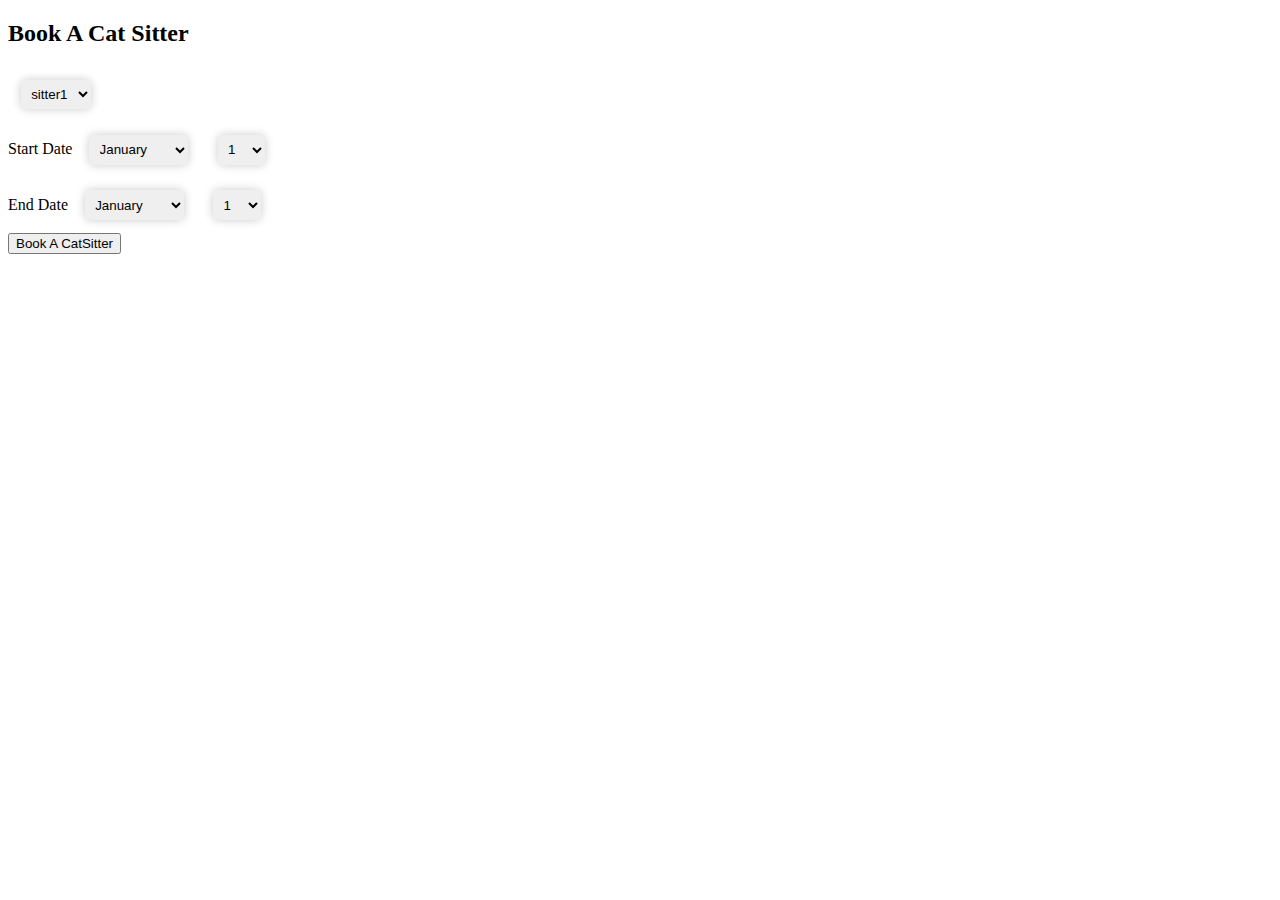
<file: booking.html>
<!DOCTYPE html>
<html>
    <html>
<head>
   <title>Book a cat sitter</title>
</head>
<body>
   <h2>Book A Cat Sitter</h2>
   <select id="arrayDropdown" style="outline:none;padding: 0.4rem;border-radius: 5px; border: none; box-shadow: 0 0 10px rgb(202, 202, 202);margin: 0.8rem;"></select>
   <script>
      var arr = ['sitter1','sitter2','sitter3','sitter4'];
      var options="";
      arr.map((op,i)=>{
         options+=`<option value="${op}" id="${i}" style="border-radius: 5px;"">${op}</option>`
      })
      document.getElementById("arrayDropdown").innerHTML=options;
   </script>
   <br>
   Start Date
   <select id="MonthDropdown" style="outline:none;padding: 0.4rem;border-radius: 5px; border: none; box-shadow: 0 0 10px rgb(202, 202, 202);margin: 0.8rem;"></select>
   <script>
      var montharr = ['January','Febuary','March','April','May','June','Juluy','August','September','October','November','December'];
      var options="";
      montharr.map((op,i)=>{
         options+=`<option value="${op}" id="${i}" style="border-radius: 5px;"">${op}</option>`
      })
      document.getElementById("MonthDropdown").innerHTML=options;
   </script>
   <select id="dayDropdown" style="outline:none;padding: 0.4rem;border-radius: 5px; border: none; box-shadow: 0 0 10px rgb(202, 202, 202);margin: 0.8rem;"></select>
   <script>
      var dayarr = [1,2,3,4,5,6,7,8,9,10,11,12,13,14,15,16,17,18,19,20,21,22,23,24,25,26,27,28,29,30,31];
      var options="";
      dayarr.map((op,i)=>{
         options+=`<option value="${op}" id="${i}" style="border-radius: 5px;"">${op}</option>`
      })
      document.getElementById("dayDropdown").innerHTML=options;
   </script>
   <br>
   End Date
   <select id="MonthDropdown2" style="outline:none;padding: 0.4rem;border-radius: 5px; border: none; box-shadow: 0 0 10px rgb(202, 202, 202);margin: 0.8rem;"></select>
   <script>
      var montharr2 = ['January','Febuary','March','April','May','June','Juluy','August','September','October','November','December'];
      var options="";
      montharr2.map((op,i)=>{
         options+=`<option value="${op}" id="${i}" style="border-radius: 5px;"">${op}</option>`
      })
      document.getElementById("MonthDropdown2").innerHTML=options;
   </script>
   <select id="dayDropdown2" style="outline:none;padding: 0.4rem;border-radius: 5px; border: none; box-shadow: 0 0 10px rgb(202, 202, 202);margin: 0.8rem;"></select>
   <script>
      var dayarr2 = [1,2,3,4,5,6,7,8,9,10,11,12,13,14,15,16,17,18,19,20,21,22,23,24,25,26,27,28,29,30,31];
      var options="";
      dayarr2.map((op,i)=>{
         options+=`<option value="${op}" id="${i}" style="border-radius: 5px;"">${op}</option>`
      })
      document.getElementById("dayDropdown2").innerHTML=options;
   </script>
    </select>
    <br>
    <button type="'submit" value="book">Book A CatSitter</button>
</body>
</html>
</file>
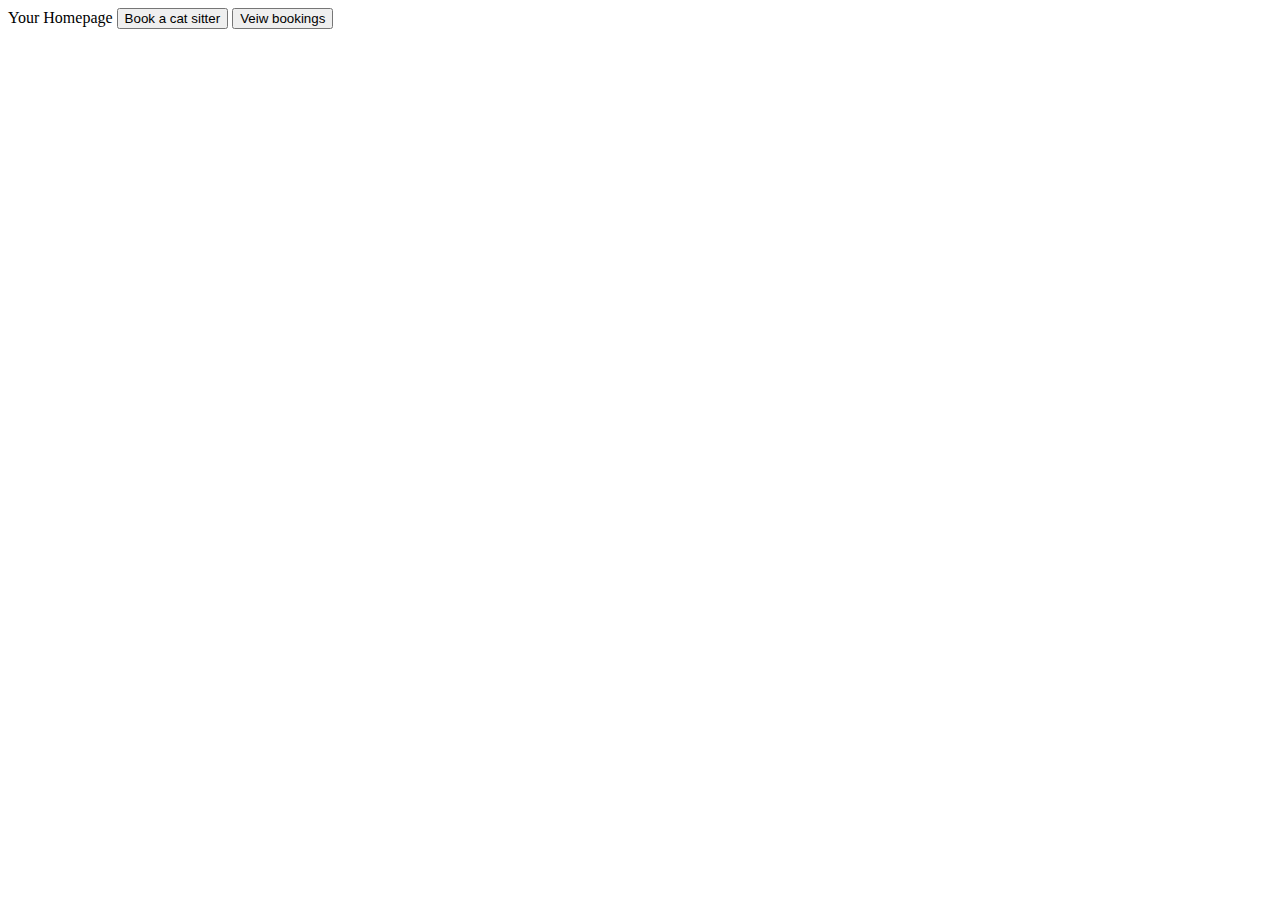
<file: homepage.html>
<!DOCTYPE html>
<html>
<title>HomePage</title>
<Head>Your Homepage</Head>
<body>
    <!-- this is to put a button in the top left of the screen -->
    <button onclick="window.location.href = 'http://127.0.0.1/computingcoursework/bookings.php';" class="signup">Book a cat sitter</button>
    <button onclick="window.location.href = 'http://127.0.0.1/computingcoursework/Veiwbooking.php';"class='signup'>Veiw bookings</button>
    <div>
        
    </div>
</body>

</html>
</file>
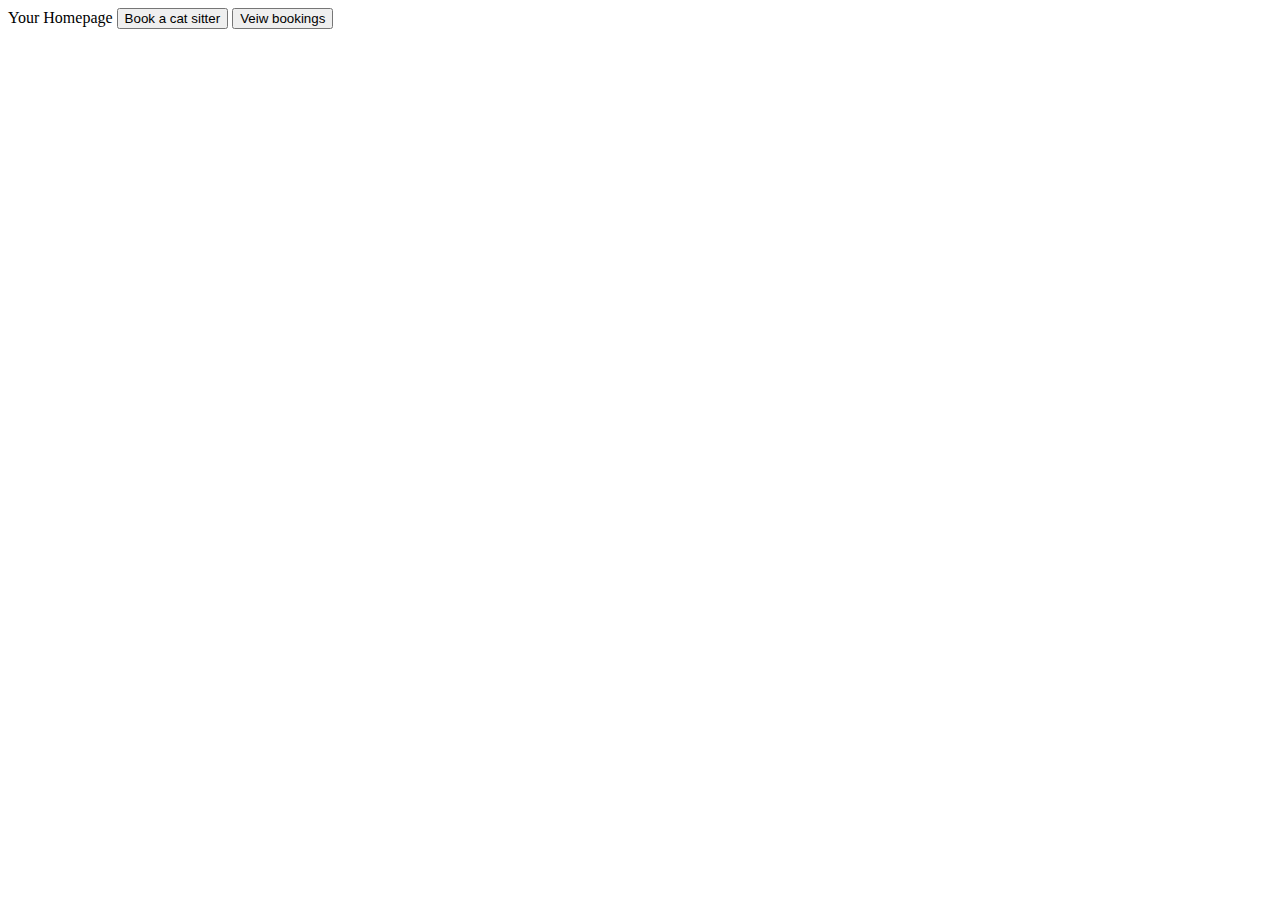
<file: sitterhomepage.html>
<!DOCTYPE html>
<html>
<title>HomePage</title>
<Head>Your Homepage</Head>
<body>
    <!-- this is to put a button in the top left of the screen -->
    <button onclick="window.location.href = 'http://127.0.0.1/computingcoursework/bookings.php';" class="signup">Book a cat sitter</button>
    <button onclick="window.location.href = 'http://127.0.0.1/computingcoursework/selectbooking.php';"class='signup'>Veiw bookings</button>
    <div>
        
    </div>
</body>

</html>
</file>
